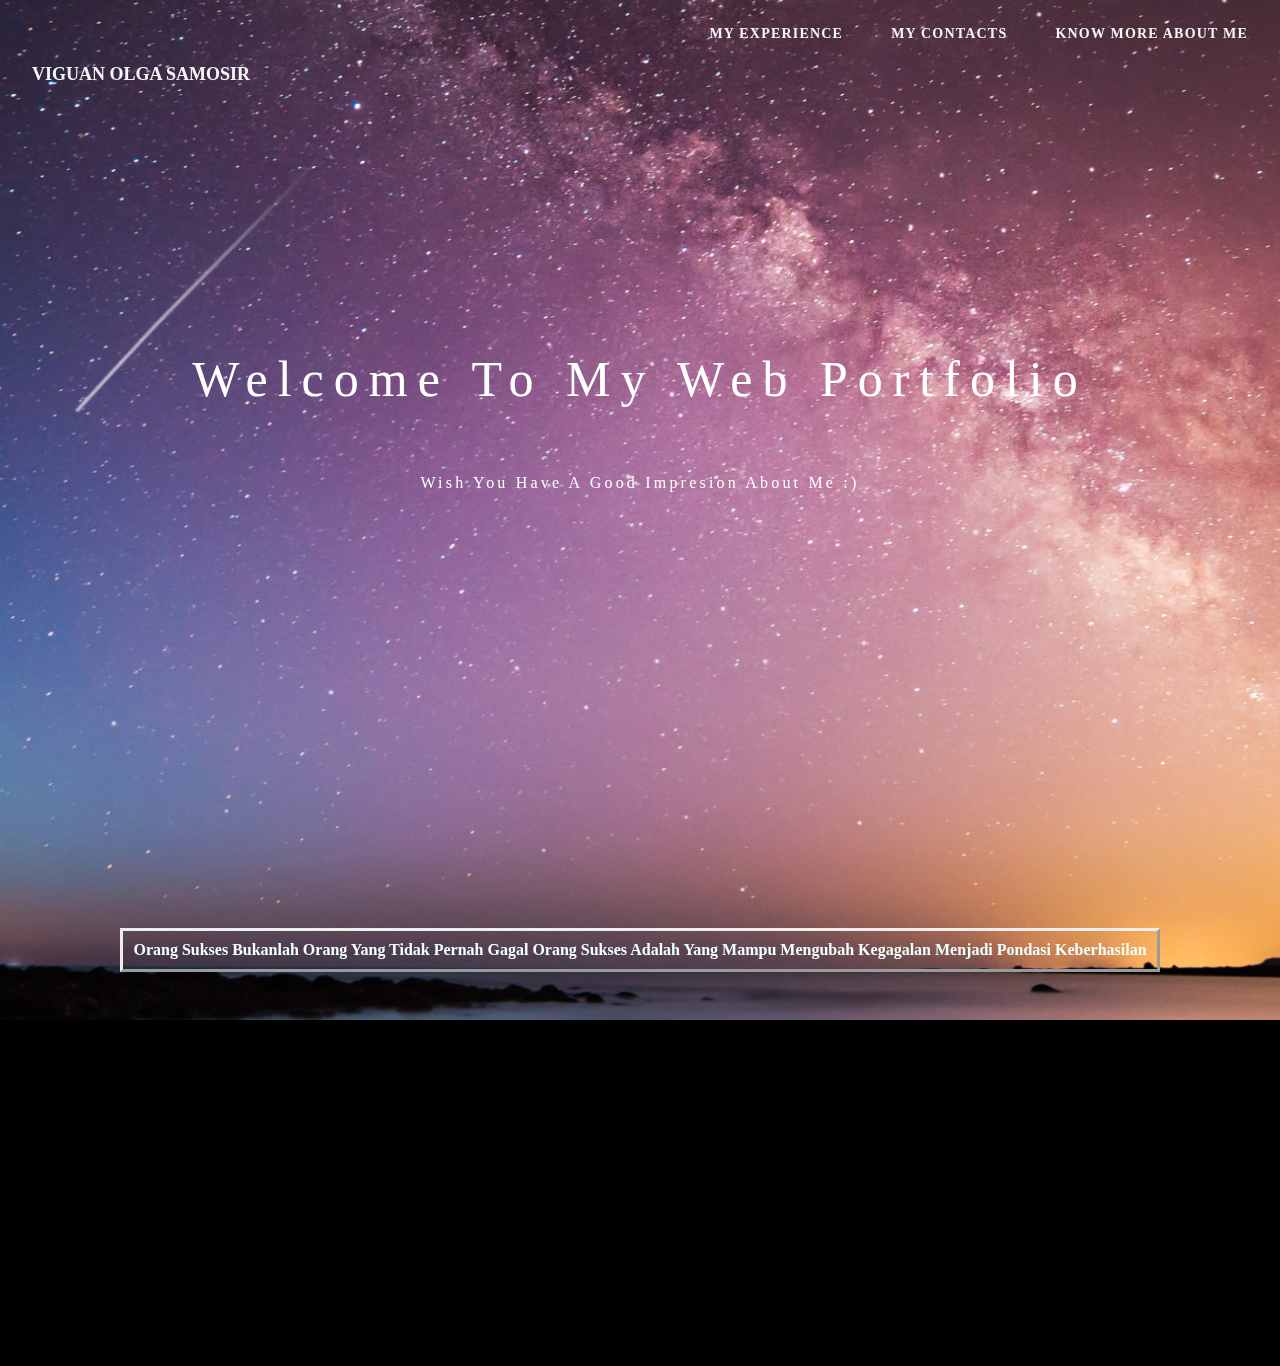
<file: index.html>
<!DOCTYPE html>
<html lang="en">
<head>
    <meta charset="UTF-8">
    <meta name="viewport" content="width=device-width, initial-scale=1.0">
    <meta http-equiv="X-UA-Compatible" content="ie=edge">
    <title>Home</title>
    <link rel="stylesheet" href="index.css">
</head>
<body>
    
      <div class="container">
            <nav>
                  <input type="checkbox" id="nav" class="hidden">
                  <label for="nav" class="nav-btn">
                        <i></i>
                        <i></i>
                        <i></i>
                  </label>
                  <div class="logo">
                        <a href="#">VIGUAN OLGA SAMOSIR</a>
                  </div>

                  <div class="nav-wrapper">
                        <ul>
                              <li><a href="skill.html">My Experience</a></li>
                              <li><a href="kontak.html">My Contacts</a></li>
                              <li><a href="profile.html">Know More About Me</a></li>
                        </ul>
                  </div>
            </nav>
      </div>
      <div>
            <header>
                    <h1>
                         Welcome To My Web Portfolio
                        </h1>
                        <p>
                        <b>
                        Wish You Have A Good Impresion About Me :)
                        </b>
                        </p>
                        
            </header>
      </div>

      <footer><ul><li><p><b>
       Orang Sukses Bukanlah Orang Yang Tidak Pernah Gagal
       Orang Sukses Adalah Yang Mampu Mengubah Kegagalan Menjadi Pondasi Keberhasilan
       </b></p></li></ul></footer>
    
</body>
</html>
</file>
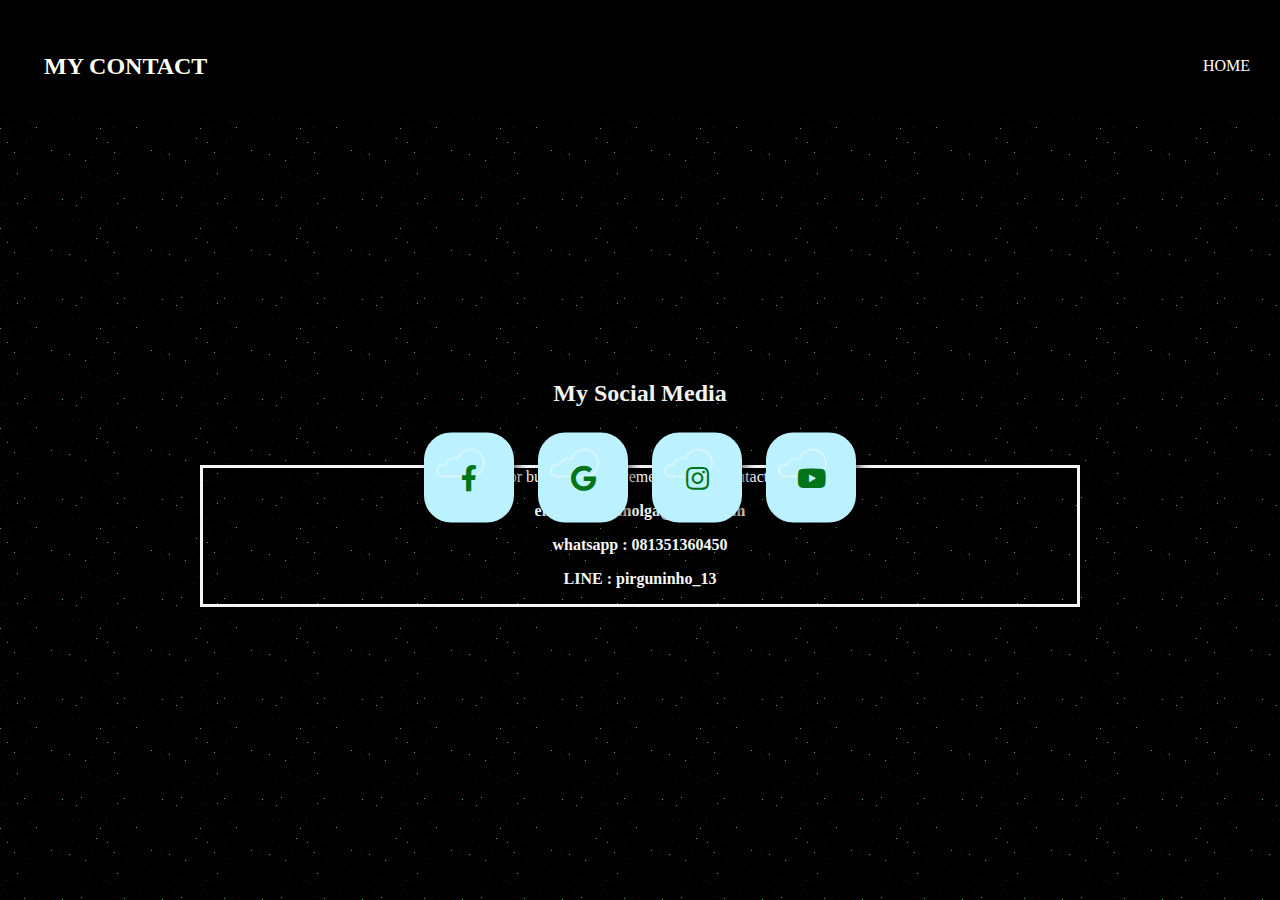
<file: kontak.html>
<!DOCTYPE html>
<html lang="en" dir="ltr">
  <head>
    <meta charset="utf-8">
    <title>Kontak</title>
    <link rel="stylesheet" href="style.css">
    <link rel="stylesheet" href="https://use.fontawesome.com/releases/v5.4.1/css/all.css">
  </head>
  <body>
      <div class="navbar">
          <h2 class="logo">
            My Contact
          </h2>
          <input type="checkbox" id="chk">
          <label for="chk" class="show-menu-btn">
              <i class="fas fa-align-justify"></i>">
          </label>
              <ul class="menu">
                      <a href="index.html">HOME</a>
                      <label for="chk" class="hide-menu-btn">
                       <i class="fas fa-times"></i>
                      </label>
              </ul>
          </div>

    <div class="middle">
      <p>
        <h2 class="sosmed">
          My Social Media
        </h2>
      </p>
      <a class="btn" href="https://www.facebook.com/viguan.higuain">
        <i class="fab fa-facebook-f"></i>
      </a>
      <a class="btn" href="https://aboutme.google.com/u/0/?referer=gplus">
        <i class="fab fa-google"></i>
      </a>
      <a class="btn" href="https://www.instagram.com/viguan_03/?hl=id">
        <i class="fab fa-instagram"></i>
      </a>
      <a class="btn" href="https://www.youtube.com/channel/UCHg4FMTx7CR5frs3FHZP-GQ?view_as=subscriber">
        <i class="fab fa-youtube"></i>
      </a>
    </div>

    <div class="kontak">
        for bussiness requirements please contact :
        <p><b>email : viguanolga@gmail.com</b></p>
        <p><b>whatsapp : 081351360450</b></p>
        <p><b>LINE : pirguninho_13</b></p>
      </div>
  </body>
</html>
</file>
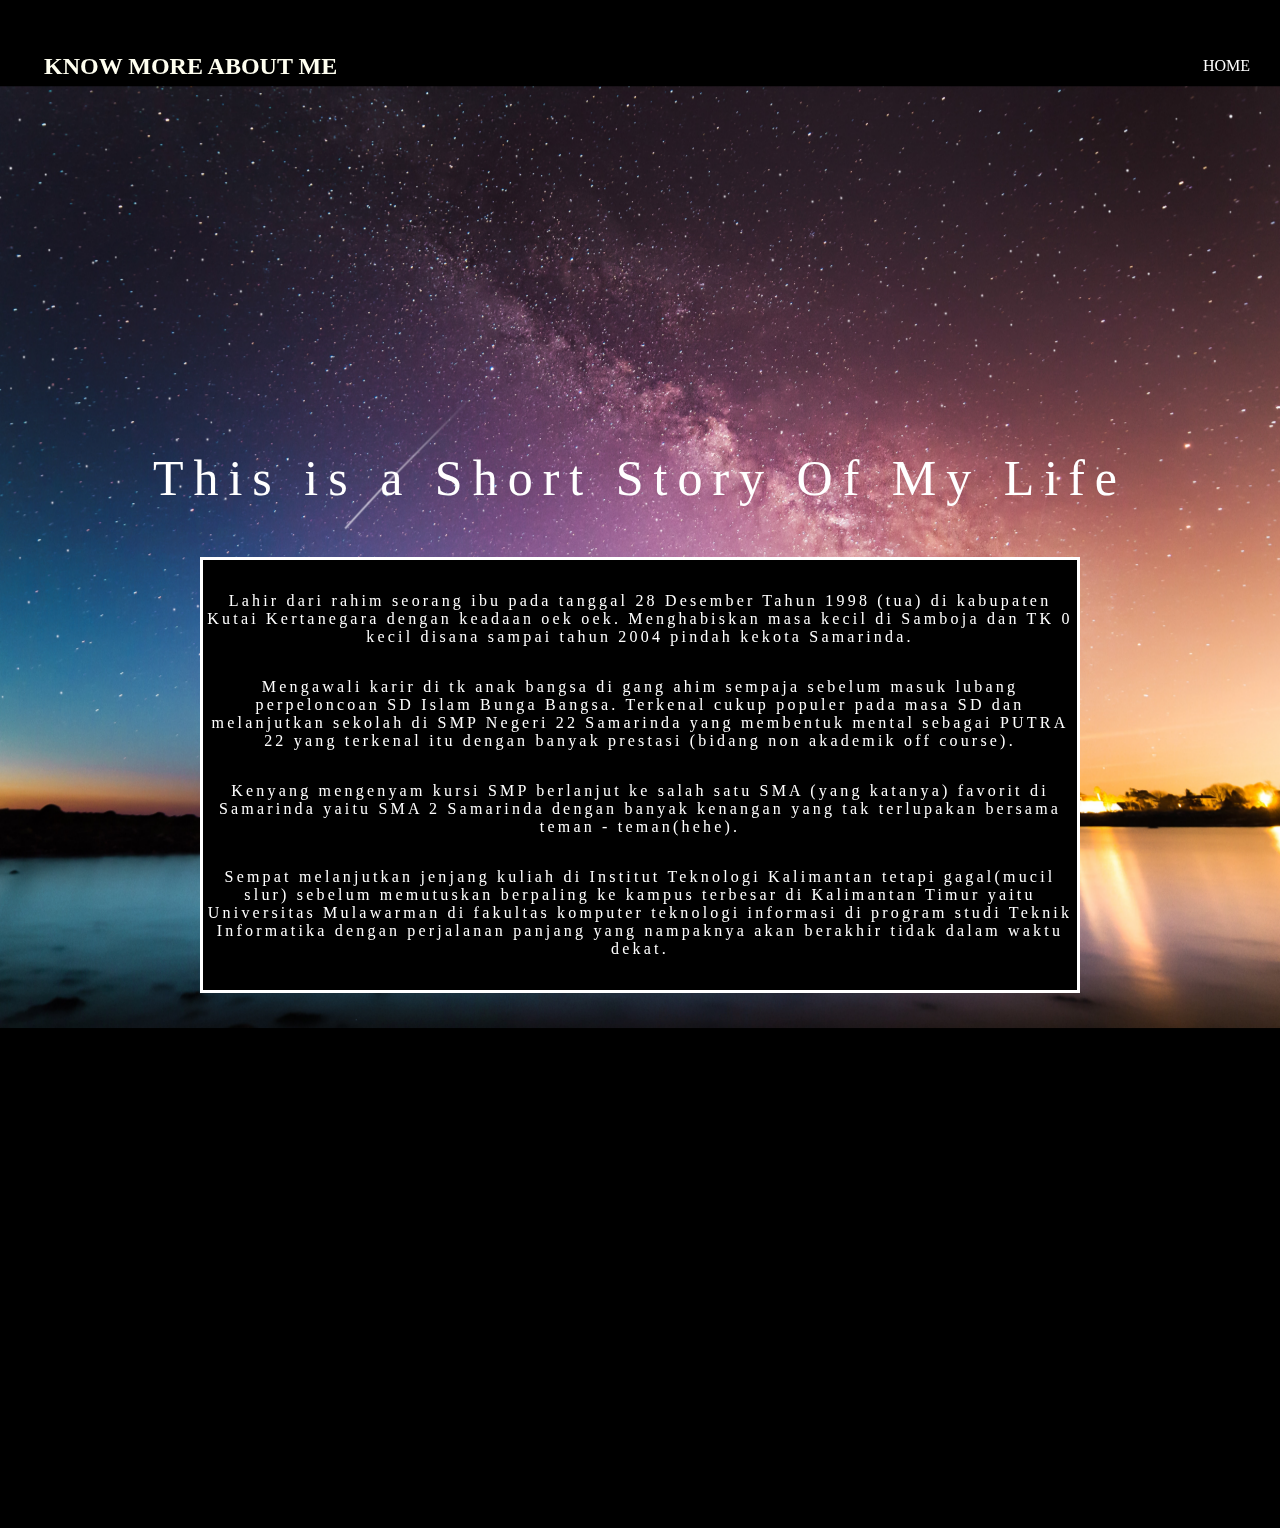
<file: profile.html>
<!DOCTYPE html>
<html lang="en">
<head>
    <meta charset="UTF-8">
    <meta name="viewport" content="width=device-width, initial-scale=1.0">
    <meta http-equiv="X-UA-Compatible" content="ie=edge">
    <title>Profile</title>
    <link rel="stylesheet" href="index.css">
</head>
<body>
       
        <div class="navbar">
                <h2 class="logo">
                    Know More About Me
                </h2>
                <input type="checkbox" id="chk">
                <label for="chk" class="show-menu-btn">
                    <i class="fas fa-align-justify"></i>">
                </label>
                    <ul class="menu">
                            <a href="index.html">HOME</a>
                            <label for="chk" class="hide-menu-btn">
                             <i class="fas fa-times"></i>
                            </label>
                    </ul>
                </div>

          
            <header>
                    <h1>
                        This is a Short Story Of My Life
                        </h1>
                        <div class="story">
                        <p><b>
                             Lahir dari rahim seorang ibu pada tanggal 28 Desember Tahun 1998 (tua)
                            di kabupaten Kutai Kertanegara dengan keadaan oek oek. Menghabiskan masa kecil di 
                            Samboja dan TK 0 kecil disana sampai tahun 2004 pindah kekota Samarinda.
                        </b></p>
                        <p><b>
                            Mengawali karir di tk anak bangsa di gang ahim sempaja
                            sebelum masuk lubang perpeloncoan SD Islam Bunga Bangsa. 
                            Terkenal cukup populer pada masa
                            SD dan melanjutkan sekolah di SMP Negeri 22 Samarinda yang membentuk mental
                            sebagai PUTRA 22 yang terkenal itu dengan banyak prestasi (bidang non akademik off course).
                        </b></p>
                        <p><b>
                            
                            Kenyang mengenyam kursi SMP berlanjut ke salah satu SMA (yang katanya) favorit di Samarinda
                            yaitu SMA 2 Samarinda dengan banyak kenangan yang tak terlupakan bersama teman - teman(hehe).
                        </b></p>
                        <p><b>
                             Sempat melanjutkan jenjang kuliah di Institut Teknologi Kalimantan tetapi gagal(mucil slur)
                            sebelum memutuskan berpaling ke kampus terbesar di Kalimantan Timur yaitu Universitas Mulawarman
                            di fakultas komputer teknologi informasi di program studi Teknik Informatika
                            dengan perjalanan panjang yang nampaknya akan berakhir tidak dalam waktu dekat.
                        </b></p>
                    </div>
            </header>
           
</body>
</html>
</file>
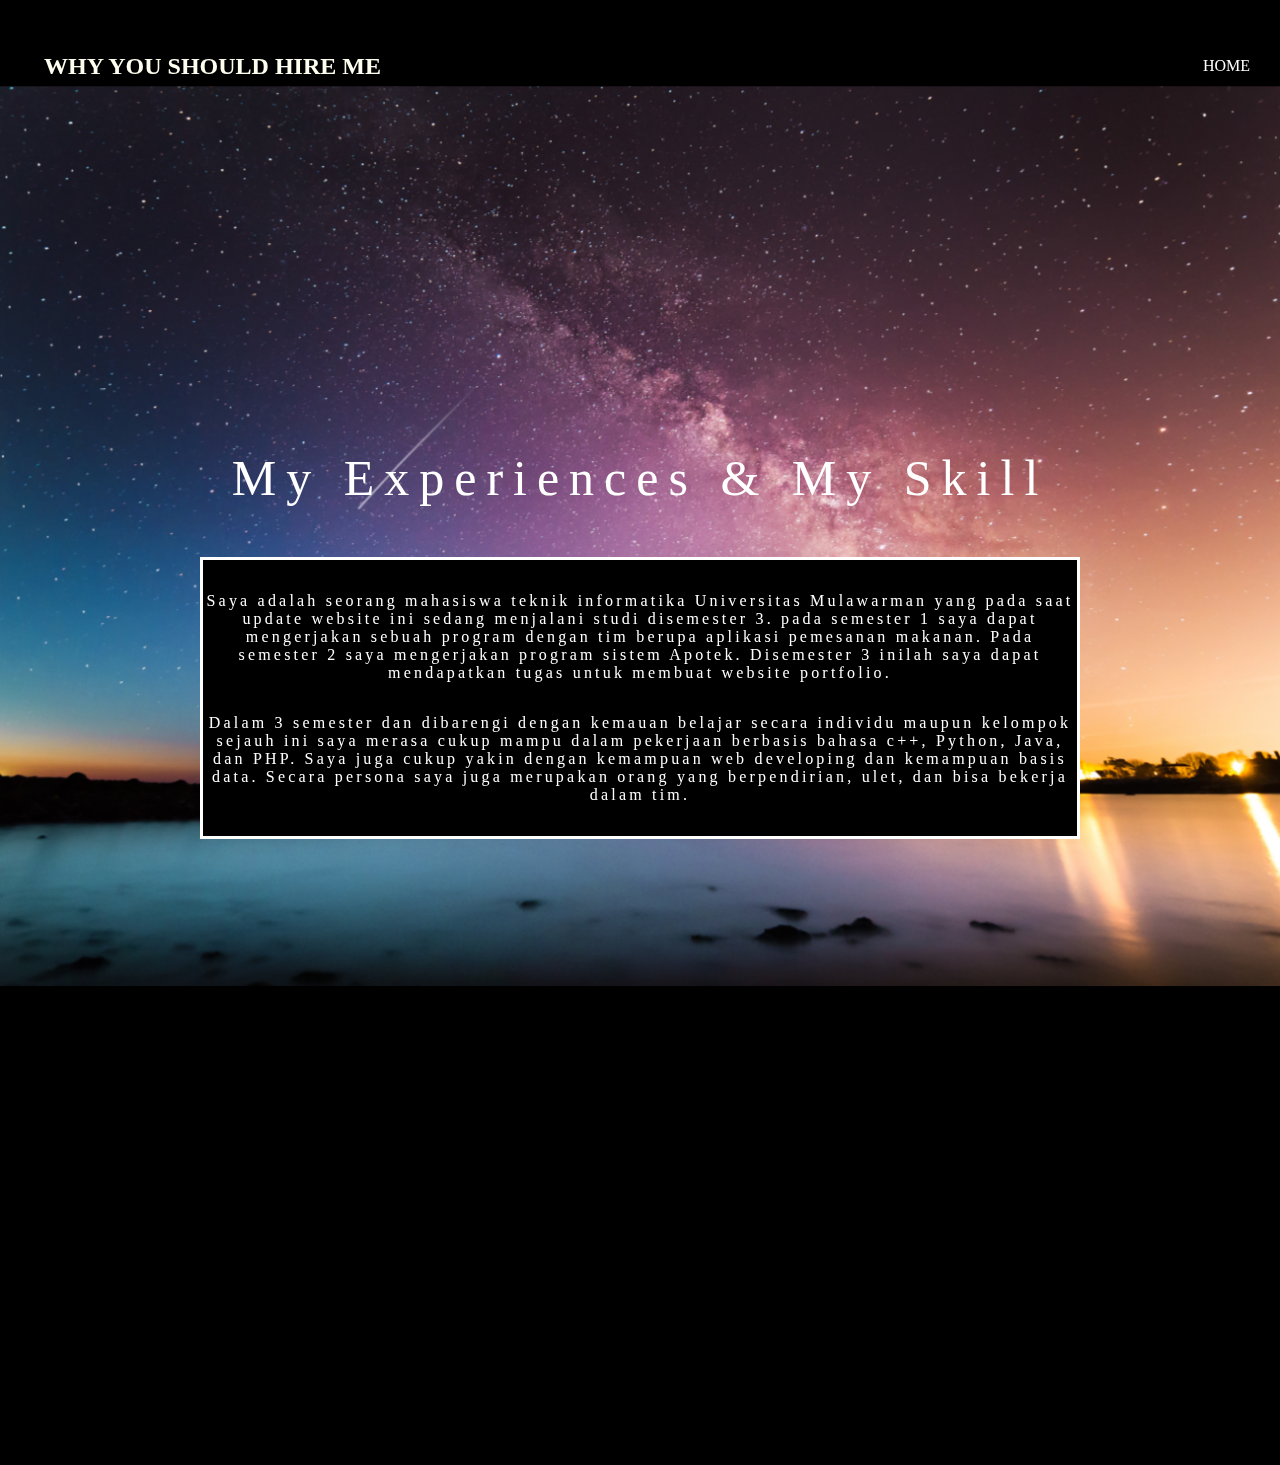
<file: skill.html>
<!DOCTYPE html>
<html lang="en">
<head>
    <meta charset="UTF-8">
    <meta name="viewport" content="width=device-width, initial-scale=1.0">
    <meta http-equiv="X-UA-Compatible" content="ie=edge">
    <title>Skill</title>
    <link rel="stylesheet" href="index.css">
</head>
<body>

        <div class="navbar">
                <h2 class="logo">
                    Why You Should Hire Me
                </h2>
                <input type="checkbox" id="chk">
                <label for="chk" class="show-menu-btn">
                    <i class="fas fa-align-justify"></i>">
                </label>
                    <ul class="menu">
                            <a href="index.html">HOME</a>
                            <label for="chk" class="hide-menu-btn">
                             <i class="fas fa-times"></i>
                            </label>
                    </ul>
                </div>
    
                <header>
                    <h1>
                        My Experiences & My Skill
                        </h1>
                        <div class="story">
                            <p>Saya adalah seorang mahasiswa teknik informatika Universitas Mulawarman
                                yang pada saat update website ini sedang menjalani studi disemester 3.
                                pada semester 1 saya dapat mengerjakan sebuah program dengan tim berupa aplikasi
                                pemesanan makanan. Pada semester 2 saya mengerjakan program sistem Apotek.
                                Disemester 3 inilah saya dapat mendapatkan tugas untuk membuat website portfolio.
                            </p>
                            <p>
                                Dalam 3 semester dan dibarengi dengan kemauan belajar secara individu maupun kelompok
                                sejauh ini saya merasa cukup mampu dalam pekerjaan berbasis bahasa <b>c++, Python,
                                    Java, dan PHP. </b> Saya juga cukup yakin dengan kemampuan web developing dan 
                                    kemampuan basis data. Secara persona saya juga merupakan orang yang berpendirian,
                                    ulet, dan bisa bekerja dalam tim.
                               
                            </p>
                    </div>
            </header>
</body>
</html>
</file>
<file: index.css>
html{
    height: 100;
    overflow: hidden;
    background-color: black;
}

body{
    color: #fff;
    margin: 0%;
    padding: 0;
    perspective: 1px;
    transform-style: preserve-3d;
    height: 100%;
    overflow-y: scroll;
    overflow-x: hidden;
    font-family: Cambria, Cochin, Georgia, Times, 'Times New Roman', serif;
}

header{
    box-sizing: border-box;
    min-height: 100vh;
    padding: 30vw 0 5vw;
    position: relative;
    transform-style: inherit;
    width: 100vw;
}

header h1{
    margin-top: -100px;
    font-size: 50px;
}

header, header::before{
    background: 50% 50% / cover;
}

header::before{
    bottom: 0pt;
    content: "";
    left: 0;
    position: absolute;
    right: 0px;
    top: 0px;
    display: block;
    background-image: url(kristopher-roller-zepnJQycr4U-unsplash.jpg);
    background-size: cover;
    transform-origin: center center 0;
    transform: translateZ(-1px) scale(2);
    z-index: -1;
    min-height: 100vh; 
}

header *{
    font-weight: normal;
    letter-spacing: 0.2em;
    text-align: center;
    margin: 0pc;
    padding: 1em 0;
}

.navbar {
    height: 100px;
    background-color: black;
    padding: 0 20px;
    color: ivory;
    padding-bottom: 15px;
}

.logo{
    line-height: 100px;
    float: left;
    text-transform: uppercase;
}

.menu{
    float: right;
    line-height: 100px;
}

.menu a{
    color: #fff;
    text-transform: uppercase;
    text-decoration: none;
    padding: 0 10px;
}

.show-menu-btn,.hide-menu-btn{
    transition: 0.4s;
    font-size: 30px;
    cursor: pointer;
    display: none;
}

.show-menu-btn{
    float: right;
}

.show-menu-btn i{
    line-height: 100px;
}

.menu a:hover,
.show-menu-btn:hover,
.hide-menu-btn:hover{
    color: aquamarine;
}

#chk{
    position: absolute;
    visibility: hidden;
    z-index: -1111;
}

@media screen and (max-witdh:800px){
    .show-menu-btn,.hide-menu-btn{
        display: block;
    }
    .menu{
        position: fixed;
        width: 100%;
        height: 100vh;
        background: ghostwhite;
        right: -100%;
        top: 0;
        text-align: center;
        padding: 80px 0;
        line-height: normal;
        transition: 0.7s;
    }
    .menu a{
        display: block;
        padding: 20px;
    }
    .hide-menu-btn{
        position: absolute;
        top: 40px;
        right: 40px;
    }
    #chk:checked ~ .menu{
        right: 0;
        
    }
}
nav {
    padding: 8px;
}

.logo {
    float: left;
    padding: 8px;
    margin-left: 16px;
    margin-top: 8px;
}

.logo a {
    color:whitesmoke;
    text-transform: uppercase;
    font-weight: 700;
    font-size: 18px;
    letter-spacing: 0px;
    text-decoration: none;
}

nav ul {
    float: right;
}

nav ul li {
    display: inline-block;
    float: left;
}

nav ul li:not(:first-child) {
    margin-left: 48px;
}

nav ul li:last-child {
    margin-right: 24px;
}

nav ul li a {
    display: inline-block;
    outline: none;
    color:whitesmoke;
    text-transform: uppercase;
    text-decoration: none;
    font-size: 14px;
    letter-spacing: 1.2px;
    font-weight: 600;
}

@media screen and (max-width: 864px) {
    .logo {
          padding: 0;
    }

    .nav-wrapper {
          position: fixed;
          top: 0;
          left: 0;
          width: 100%;
          height: 100%;
          z-index: -1;
          background-image: url(darkness.png);
          opacity: 0;
          transition: all 0.2s ease;
    }

    .nav-wrapper ul {
          position: absolute;
          top: 50%;
          transform: translateY(-50%);
          width: 100%;
    }

    .nav-wrapper ul li {
          display: block;
          float: none;
          width: 100%;
          text-align: center;
          margin-bottom: 10px;
    }

    .nav-wrapper ul li:nth-child(1) a {
          transition-delay: 0.2s;
    }

    .nav-wrapper ul li:nth-child(2) a {
          transition-delay: 0.3s;
    }

    .nav-wrapper ul li:nth-child(3) a {
          transition-delay: 0.4s;
    }

    .nav-wrapper ul li:nth-child(4) a {
          transition-delay: 0.5s;
    }

    .nav-wrapper ul li:not(:first-child) {
          margin-left: 0;
    }

    .nav-wrapper ul li a {
          padding: 10px 24px;
          opacity: 0;
          color: whitesmoke;
          font-size: 14px;
          font-weight: 600;
          letter-spacing: 1.2px;
          transform: translateX(-20px);
          transition: all 0.2s ease;
    }

    .nav-btn {
          position: fixed;
          right: 10px;
          top: 10px;
          display: block;
          width: 48px;
          height: 48px;
          cursor: pointer;
          z-index: 9999;
          border-radius: 50%;
    }

    .nav-btn i {
          display: block;
          width: 20px;
          height: 2px;
          background: whitesmoke;
          border-radius: 2px;
          margin-left: 14px;
    }

    .nav-btn i:nth-child(1) {
          margin-top: 16px;
    }

    .nav-btn i:nth-child(2) {
          margin-top: 4px;
          opacity: 1;
    }

    .nav-btn i:nth-child(3) {
          margin-top: 4px;
    }
}

#nav:checked + .nav-btn {
    transform: rotate(45deg);
}

#nav:checked + .nav-btn i {
    background: whitesmoke;
    transition: transform 0.2s ease;
}

#nav:checked + .nav-btn i:nth-child(1) {
    transform: translateY(6px) rotate(180deg);
}

#nav:checked + .nav-btn i:nth-child(2) {
    opacity: 0;
}

#nav:checked + .nav-btn i:nth-child(3) {
    transform: translateY(-6px) rotate(90deg);
}

#nav:checked ~ .nav-wrapper {
    z-index: 9990;
    opacity: 1;
}

#nav:checked ~ .nav-wrapper ul li a {
    opacity: 1;
    transform: translateX(0);
    margin-right: 10px;
}

.hidden {
    display: none;
}

.story{
    text-align: center;
    border-style: solid;
    margin-left: 200px;
    margin-right: 200px;
    background-color: black;
}

.link {
    font-family: 'Times New Roman', Times, serif;
    text-align: center;
}

footer {
    display         : grid;
    list-style-type : none;
    text-align      : left;

}

footer ul{
    display                 : grid;
    list-style-type         : none;
    margin                  : auto;
    padding                 : 0;
    grid-template-columns   : repeat(2, auto);
    grid-template-rows      : repeat(2, auto);
}

footer ul li{
    padding : 2em;
    color   : azure;
}

footer ul li span{
    display         : block;
    font-size       : 1.4em;
    margin-bottom   : 1em;
    color           : midnightblue;
}

footer p{
    text-align  : center;
    color       : azure;
    margin-top: -20px;
    text-align: center;
    padding: 10px 10px 10px 10px;
    border-style: outset;


}
</file>
<file: style.css>
body{
  padding: 0;
  margin: 0;
  background-image: url(darkness.png)
}
.middle{
  position: absolute;
  top: 50%;
  transform: translateY(-50%);
  width: 100%;
  text-align: center;
}
.btn{
  display: inline-block;
  width: 90px;
  height: 90px;
  background-image: url(weather.png);
  margin: 10px;
  border-radius: 30%;
  box-shadow: 5px 5px 15px -5px black;
  color: #007419;
  overflow: hidden;
  position: relative;
}
.btn i{
  line-height: 90px;
  font-size: 26px;
  transition: 0.2s linear;
}
.btn:hover i{
  transform: scale(1.3);
  color: #f1f1f1;
}
.btn::before{
  content: "";
  position: absolute;
  width: 120%;
  height: 120%;
  background: #007419;
  transform: rotate(45deg);
  left: -110%;
  top: 90%;
}
.btn:hover::before{
  animation: aaa 0.7s 1;
  top: -10%;
  left: -10%;
}
@keyframes aaa {
  0%{
    left: -110%;
    top: 90%;
  }50%{
    left: 10%;
    top: -30%;
  }100%{
    top: -10%;
    left: -10%;
  }
}

.middle h2{
  color: #f1f1f1;
  font-family: 'Times New Roman', Times, serif;
  margin: auto;
}

.kontak{
  font-family: 'Times New Roman', Times, serif;
  color: whitesmoke;
  margin-top: 350px;
  text-align: center;
  border-style: solid;
  margin-left: 200px;
  margin-right: 200px;
}
.navbar {
  height: 100px;
  background-color: black;
  padding: 0 20px;
  color: ivory;
  padding-bottom: 15px;
}

.logo{
  line-height: 100px;
  float: left;
  text-transform: uppercase;
}

.menu{
  float: right;
  line-height: 100px;
}

.menu a{
  color: #fff;
  text-transform: uppercase;
  text-decoration: none;
  padding: 0 10px;
}

.show-menu-btn,.hide-menu-btn{
  transition: 0.4s;
  font-size: 30px;
  cursor: pointer;
  display: none;
}

.show-menu-btn{
  float: right;
}

.show-menu-btn i{
  line-height: 100px;
}

.menu a:hover,
.show-menu-btn:hover,
.hide-menu-btn:hover{
  color: aquamarine;
}

#chk{
  position: absolute;
  visibility: hidden;
  z-index: -1111;
}

@media screen and (max-witdh:800px){
  .show-menu-btn,.hide-menu-btn{
      display: block;
  }
  .menu{
      position: fixed;
      width: 100%;
      height: 100vh;
      background: ghostwhite;
      right: -100%;
      top: 0;
      text-align: center;
      padding: 80px 0;
      line-height: normal;
      transition: 0.7s;
  }
  .menu a{
      display: block;
      padding: 20px;
  }
  .hide-menu-btn{
      position: absolute;
      top: 40px;
      right: 40px;
  }
  #chk:checked ~ .menu{
      right: 0;
      
  }
}
nav {
  padding: 8px;
}

.logo {
  float: left;
  padding: 8px;
  margin-left: 16px;
  margin-top: 8px;
}

.logo a {
  color:whitesmoke;
  text-transform: uppercase;
  font-weight: 700;
  font-size: 18px;
  letter-spacing: 0px;
  text-decoration: none;
}

nav ul {
  float: right;
}

nav ul li {
  display: inline-block;
  float: left;
}

nav ul li:not(:first-child) {
  margin-left: 48px;
}

nav ul li:last-child {
  margin-right: 24px;
}

nav ul li a {
  display: inline-block;
  outline: none;
  color:whitesmoke;
  text-transform: uppercase;
  text-decoration: none;
  font-size: 14px;
  letter-spacing: 1.2px;
  font-weight: 600;
}
</file>
